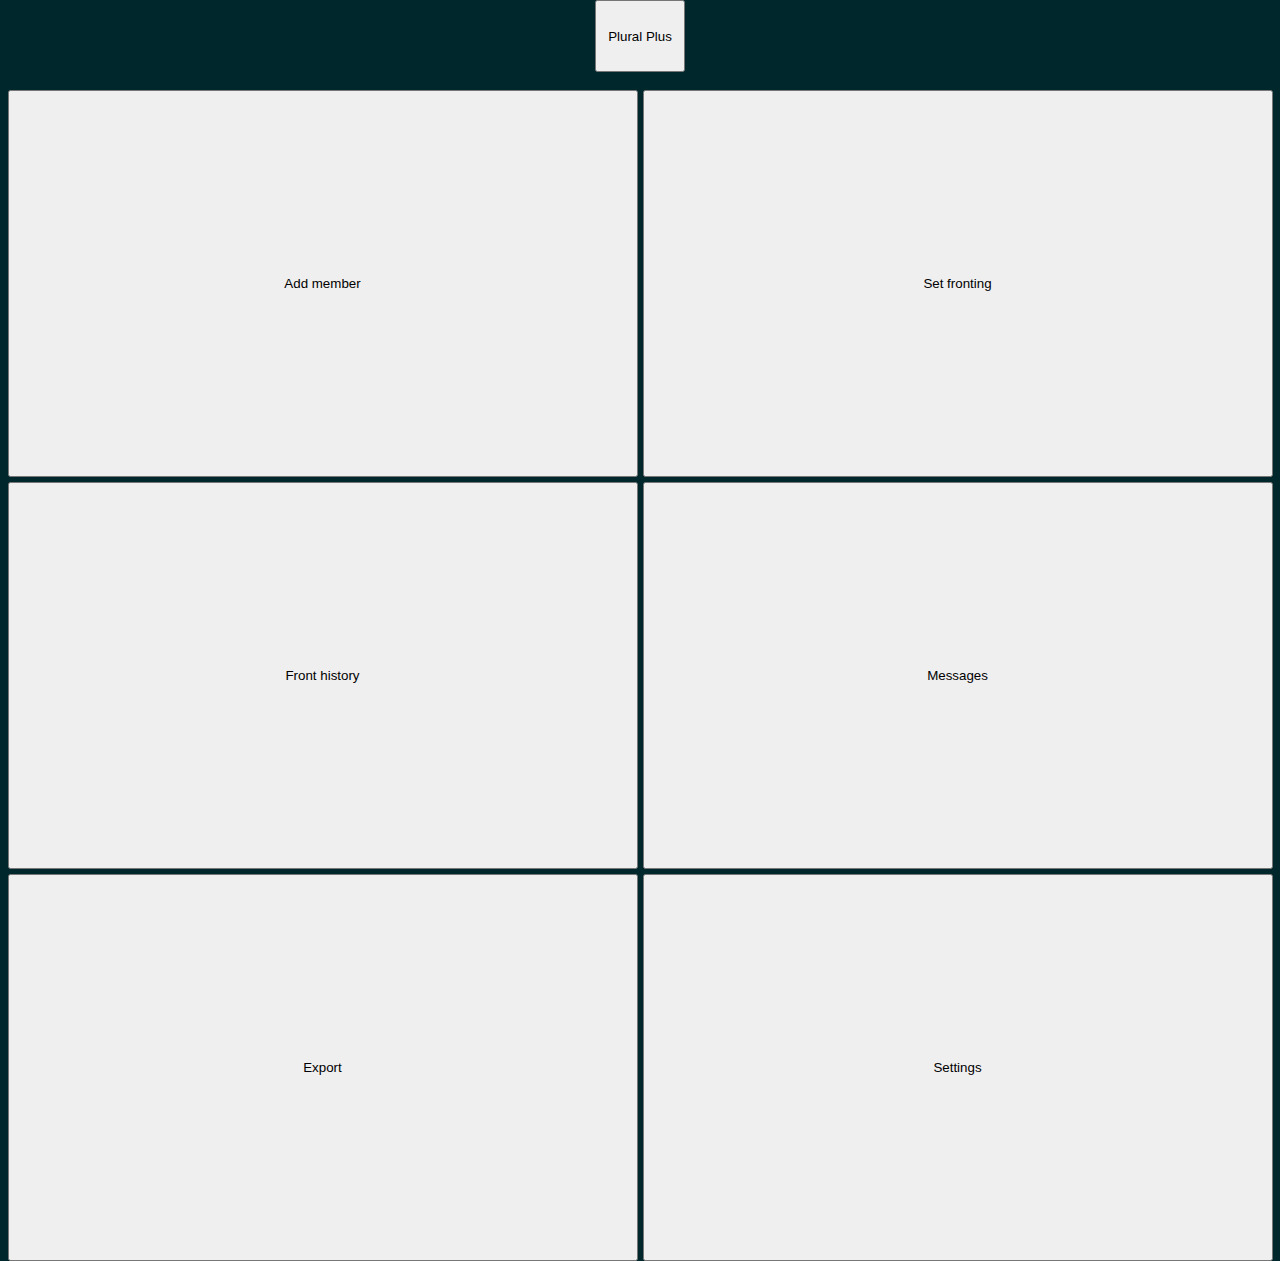
<file: index.html>
<!DOCTYPE html>
<html lang="en">
<head>
    <meta charset="UTF-8">
    <meta name="viewport" content="width=device-width, initial-scale=1.0">
    <link rel="stylesheet" type="text/css" href="css/main.css">
    <title>Plural Plus</title>
</head>
<body>
    <div class="menu-navigation">
        <button class="menu-icon">Plural Plus</button>
    </div>
    <div class="button-container">
        <button class="button-main" id="add-member" onclick="window.location.href='pages/member.html'">Add member</button>
        <button class="button-main" id="set-fronting">Set fronting</button>
        <button class="button-main" id="front-history">Front history</button>
        <button class="button-main" id="messages">Messages</button>
        <button class="button-main" id="export">Export</button>
        <button class="button-main" id="settings">Settings</button>
    </div>
</body>
</html>
</file>
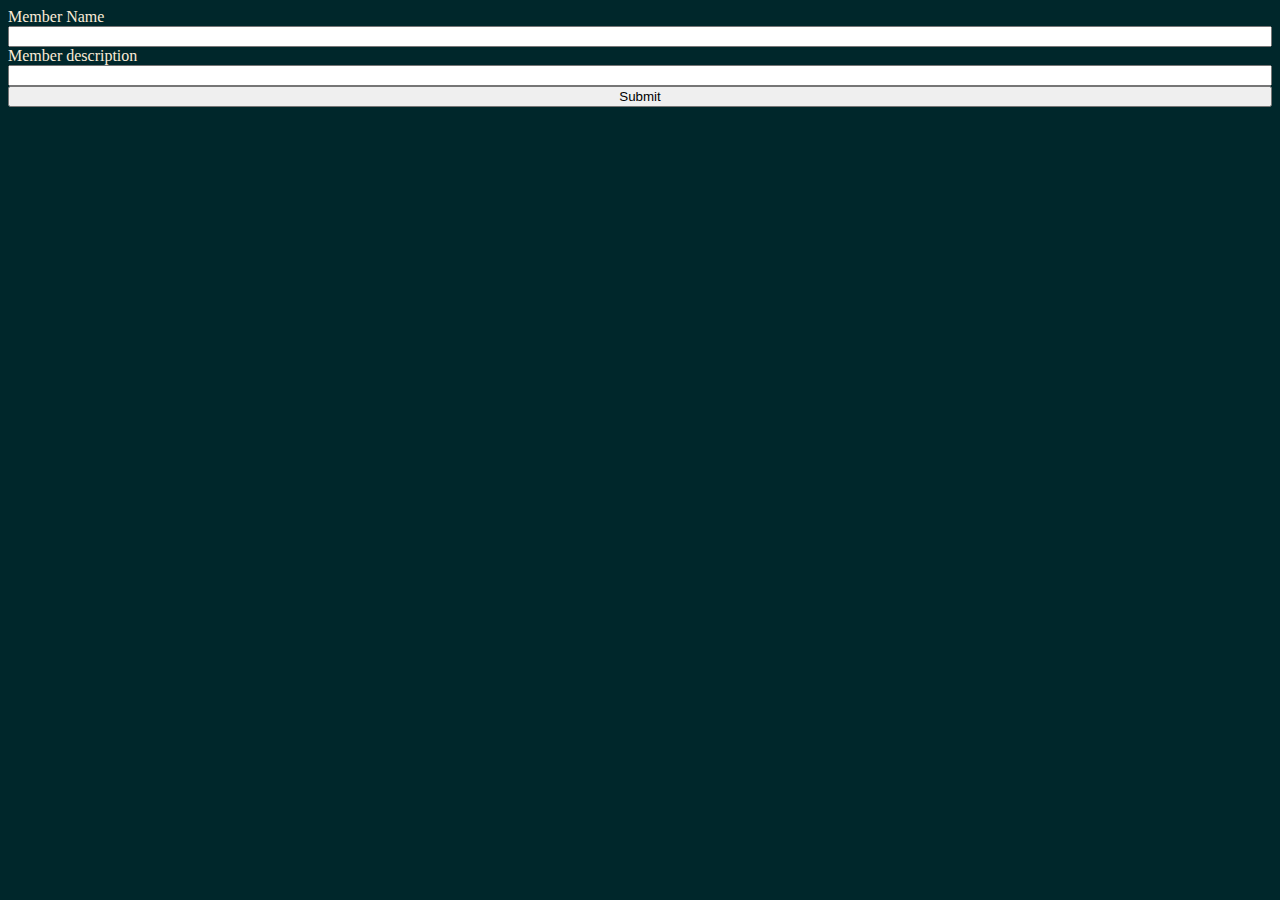
<file: pages/member.html>
<!DOCTYPE html>
<html lang="en">
<head>
    <meta charset="UTF-8">
    <meta name="viewport" content="width=device-width, initial-scale=1.0">
    <link rel="stylesheet" type="text/css" href="../css/member.css">
    <title>Member</title>
</head>
<body>
    <div class="member-submit">
        <label for="member-name" class="member-name-add">Member Name</label>
        <input type="text" name="member-name" class="member-name-add">
        <label for="description" class="member-description">Member description</label>
        <input type="text" name="description" class="member-description">
        <input type="submit" id="submit-member">
    </div>
    </body>
</html>
</file>
<file: css/main.css>
body {
    display: flex;
    flex-direction: column;
    width: 100%;
    margin: 0;
    padding: 0;
    background-color: #00272B;
    align-items: center;
}

.menu-icon {
    width: 10vh;
    height: 8vh;
    margin-bottom: 2vh;
}

.button-container, .menu-navigator {
    display: flex;
    flex-wrap: wrap;
    justify-content: center;
    gap: 5px;
}

.button-main {
    width: 70vh;
    height: 43vh;
    word-wrap: normal;
    margin: 0;
}
</file>
<file: css/member.css>
body {
    background-color:  #00272B;
    display: flex;
}

.member-submit {
    display: flex;
    justify-content: flex-end;
    flex-direction: column;
    color: antiquewhite;
    width: 100%;
}
</file>
